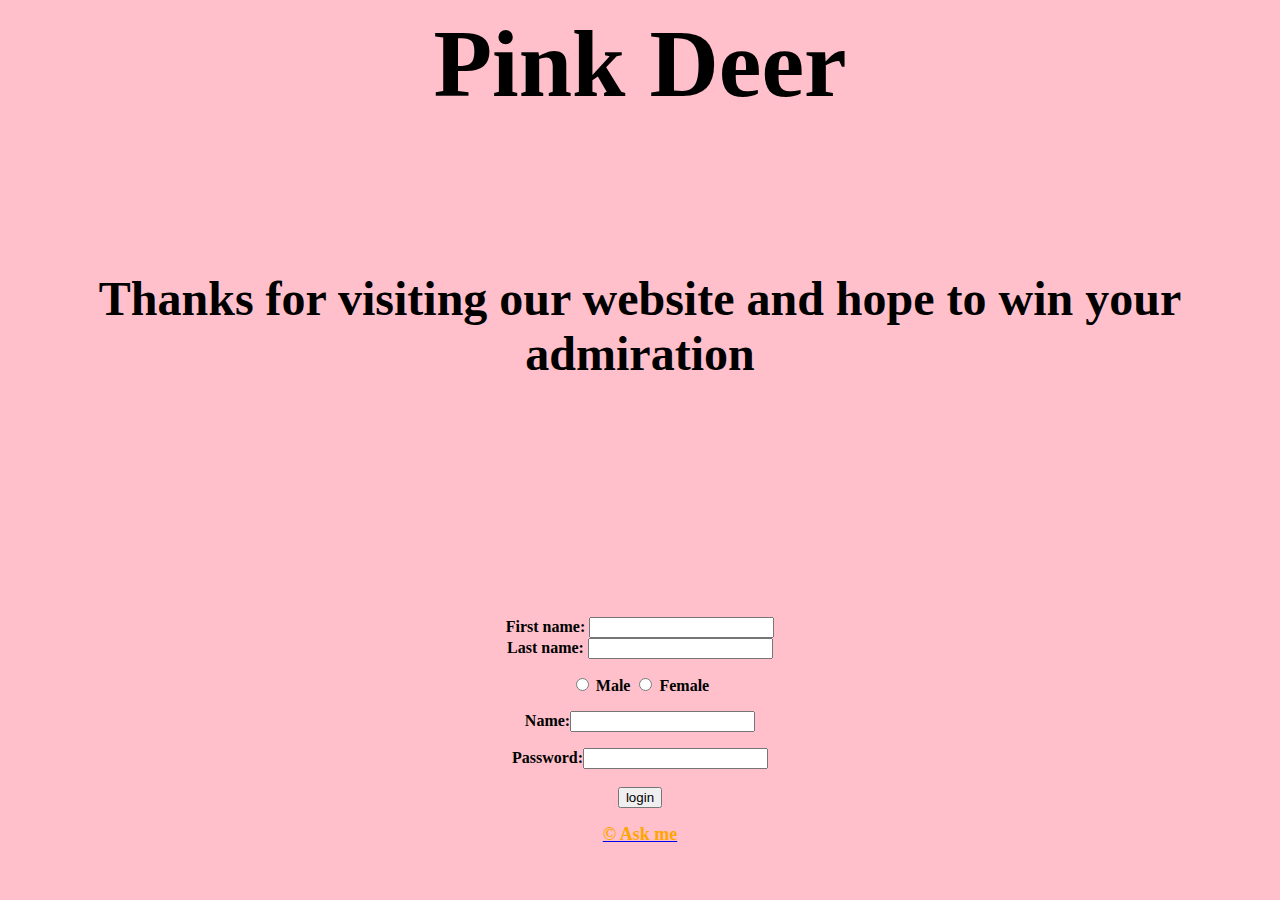
<file: index.html>
<html>
    <head>
        <link rel="stylesheet" href="HANOON.html">
    </head>
<body  style="background-color:pink">

<font size = "+4"><h1 style="color:black;"><b><strong><center>Pink Deer</center> </strong></b></h1></font><br/><br/><br><br/>
<p><font size="+4"><b><center><b>Thanks for visiting our website and hope to win your admiration<b><br/><br/><br/>
<br/>
<br/>
</font></p></center>
 <center>
 
<form>
First name: <input type="text" name="firstname" > <br />
Last name: <input type="text" name="lastname" >
</form></center>

 <form><center>
	<input type="radio" name="sex" value="male"/> Male
	<input type="radio" name="sex" value="female" /> Female
	</form></center>
<center>
<form>
Name:<input type="text" name="Name" />
		</form></center>
    <form> 
	<center> 
Password:<input type="password" name="pwd" />
</form><br/><br/>
<form name="input" action="HANOON.html"target="_blank" method="get">
<input type="submit" value="login"/>
</form></center>
<center>
<font size="+1"
<center><a href="mailto:hanoonalmaaitah8@gmail.com"><font color="orange"> &copy Ask me</a><center></font></font></center>
</body>
</html>
</file>
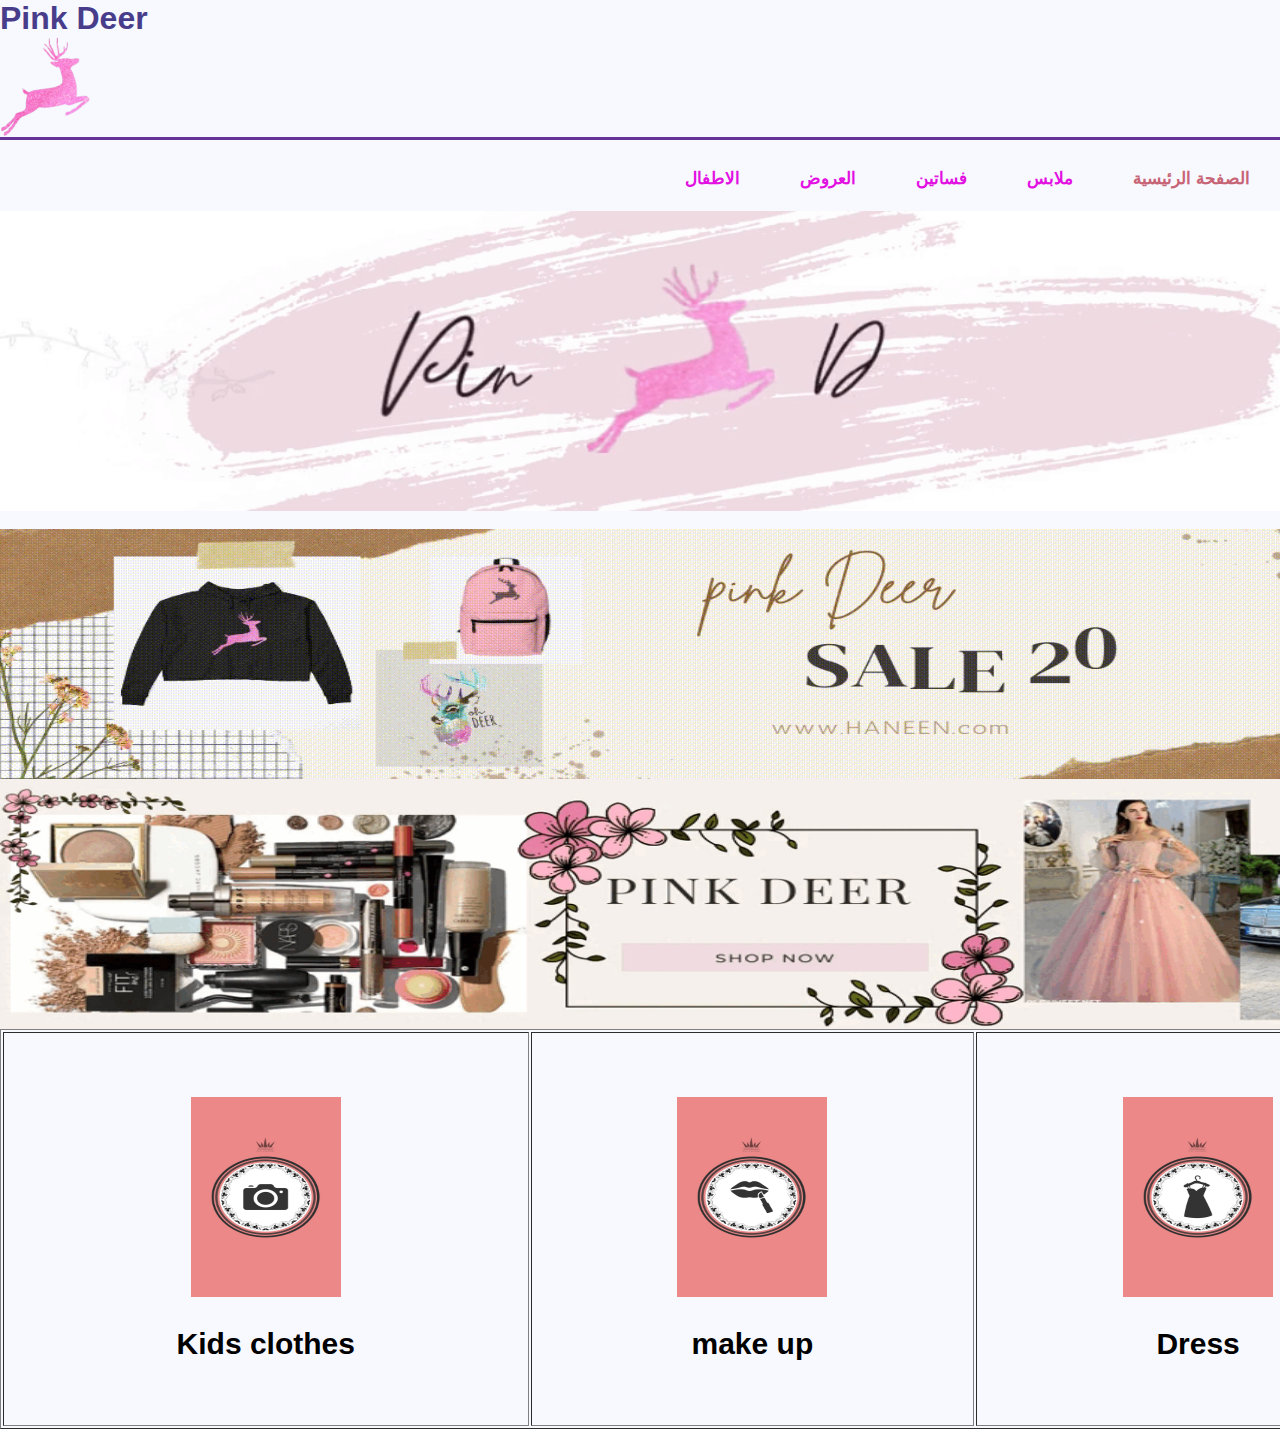
<file: HANOON.html>
<html>
   <head>
       <title>HANEEN</title>
	   <meta name="Author" content="Haneen Almaitah">
	   
	   <link rel="stylesheet" href="links.CSS"
</head>
   <body>
	
	 <header>
		   <div class="contaier">
			<div id="brand">
				  <h1>Pink Deer</h1>
				<img src="Deer.png" height="100px">
		    </div>
	 <nav> 
		<ul> 
			<li class="current"><h1><a href="HANOON.html"> الصفحة الرئيسية </a></h1></li>
			<li><h1><a href="ملابس.html"> ملابس </a> </h1></li>
			<li><h1><a href="فساتين.html">  فساتين </a> </h1></li>
			<li><h1><a href="العروض.html">  العروض </a> </h1></li>
            <li><h1><a href="أطفال.html"> الاطفال </a> </h1></li>
		
		</ul>
		</nav>	
	 </div>
	 </header>
	 </body>

		  </form>
		</div>
	 </section>
				<center><a href="HANOON.html"><img src="Pink.gif" height="300px" width="1423px"></a></center><br>
				<a href="العروض.html"><img src="Pink-_3_.gif" height="250px" width="1423px"</th></a><br>
				<a href="ملابس.html"><img src="Pink (5).gif" height="250px" width="1550px"</th></a>
				<br>
				<table border height="400px" width="1423px">
					<tr>
					<center>
						<th ><a href="أطفال.html"> <img src="987.jpg" height="200px" width="150px"><br><p style="color:rgb(0, 0, 0)"> Kids clothes</p></a></th>
						<th ><a href="العروض.html"> <img src="747.jpg" height="200px" width="150px"><br><p style="color:rgb(0, 0, 0)"> make up </p></a></th>
						<th ><a href="فساتين.html"> <img src="9998.jpg" height="200px" width="150px"><br><p style="color:rgb(0, 0, 0)"> Dress </p></a></th>
						</center>
					</table>
	</body>
</html>
</file>
<file: links.CSS>
body{
    font-family:sans-serif;
    padding: 0;
    margin: 0;
background-color: ghostwhite;
    direction: ltr;
}
.container{
    margin: auto;
    overflow: hidden;
    
}
ul{
    margin: 0;
    padding: 0px;
}

header{
   background: linear-gradient();
    color: #fff;
    padding: top 30px;
    min-height: 50px;
    border-bottom: rebeccapurple solid;
}
header a{
    color: rgb(226, 17, 226);
    text-decoration: none;
    font-size: 17px;
}
header li{
    float: right;
    margin: 0;
    display: inline;
    padding: 0 30px 0 30px ;
}
header #brand{
    float: center;
}
header #brand h1{
    margin: 0;
    color: darkslateblue;
}

header nav{
   float: right;
   margin-top: 10px;
}
header .current a {
    color: rgb(199, 100, 117);
    font-weight: bold;
}
header a:hover{
    color: rgb(167, 61, 167);
    font-weight: bold;
}
#newsletter{
    background: 15px;
    color: palevioletred;
    background: url("m.jpg");
}
.container h3{
    color: thistle;
}
body table{
    font-size: 30px;
}
.button {
    float: right;
}
table tborder{
    grid-template-columns: 1fr 1fr 1fr;
}
.button typy{
float: right;
}
table a{
    text-decoration: none;

}
</file>
